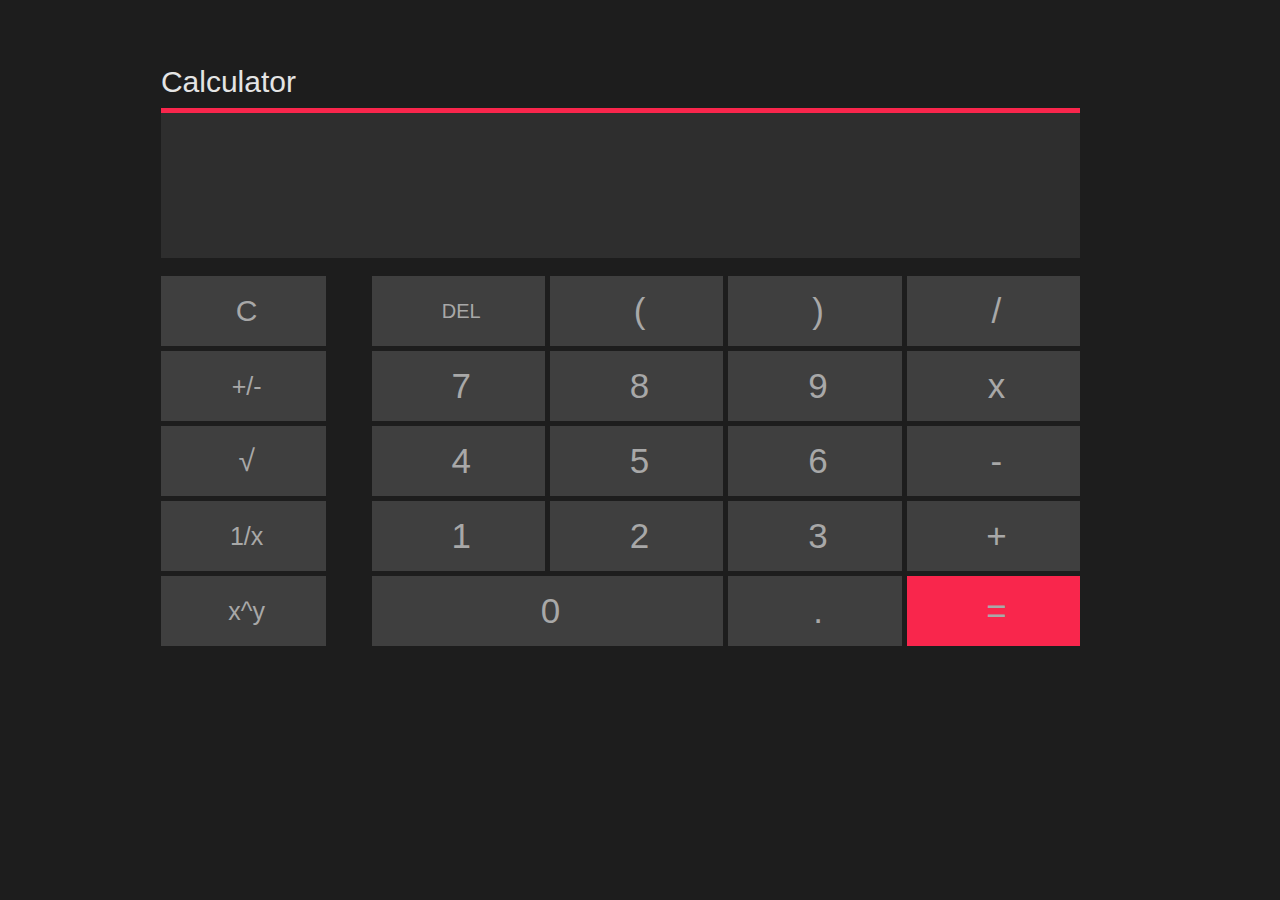
<file: index.html>
<!DOCTYPE html>
<html>
<head>
	<title>Calculator</title>
	<meta name="viewport" content="width=device-width, initial-scale=1">
	<link rel="stylesheet" href="https://maxcdn.bootstrapcdn.com/font-awesome/4.7.0/css/font-awesome.min.css">
	<link rel="stylesheet" href="https://maxcdn.bootstrapcdn.com/bootstrap/3.3.7/css/bootstrap.min.css">
	<script src="https://ajax.googleapis.com/ajax/libs/jquery/1.12.4/jquery.min.js"></script>
	<script src="https://maxcdn.bootstrapcdn.com/bootstrap/3.3.7/js/bootstrap.min.js"></script> 
	<link rel="stylesheet" type="text/css" href="style.css">
	<script type="text/javascript" src='script.js'></script>
</head>
<body>
	<p id=myPara></p>
	<div class="container">
		<div class="row">
			<div class="col-xs-10 col-xs-offset-1" id="d1">
				<div class="row" id="d2a">
					<div class="col-xs-12" id="d2">
						<h2>Calculator</h2>
					</div>
				</div>

				<div class="row">
					<div class="col-xs-12" id="d3">
						
					</div>
				</div>

				<div class="row">
					<div class="col-xs-12" id="d4">
						<div class="row">
							<div class="col-xs-12" id="d6">
								<button class="keys"  style="font-size: 3rem;" onclick="c('')" value="clear">C</button>
							</div>
						</div>

						<div class="row">
							<div class="col-xs-12" id="d7">
								<button class="keys" style="font-size: 2.5rem;" onclick="toggle()" value="-">+/-</button>
							</div>
						</div>

						<div class="row">
							<div class="col-xs-12" id="d8">
								<button class="keys"  style="font-size: 3rem;" onclick="sqrt1()" value="&radic;">&radic;</button>
							</div>
						</div>

						<div class="row">
							<div class="col-xs-12" id="d9">
								<button class="keys"  style="font-size: 2.5rem;" onclick="display('1/')" value="1/x">1/x</button>
							</div>
						</div>

						<div class="row">
							<div class="col-xs-12 btn1" id="d10">
								<button class="keys" style="font-size: 2.5rem;" onclick="leftParen()" value="">x&#94;y</button>
							</div>
						</div>
					</div>
				
					<div class="col-xs-12" id="d5">
						<div class="row">
							<div class="col-xs-12" id="d11">
								<div class="col-xs-3" style="font-size: .8rem;" id="d21"><button class="keys" onclick="deleteChar()" value="del">DEL</button></div>
								<div class="col-xs-3" id="d22"><button class="keys" onclick="leftParen()" value="(">(</button></div>
								<div class="col-xs-3" id="d23"><button class="keys" onclick="display(')')" value=")">)</button></div>
								<div class="col-xs-3" id="d24"><button class="keys" onclick="display('/')" value="/">/</button></div>
							</div>
						</div>

						<div class="row">
							<div class="col-xs-12" id="d12">
								<div class="col-xs-3" id="d25"><button class="keys" onclick="display('7')" value="7">7</button></div>
								<div class="col-xs-3" id="d26"><button class="keys" onclick="display('8')" value="8">8</button></div>
								<div class="col-xs-3" id="d27"><button class="keys" onclick="display('9')" value="9">9</button></div>
								<div class="col-xs-3" id="d28"><button class="keys" onclick="display('*')" value="*">x</button></div>
							</div>
						</div>

						<div class="row">
							<div class="col-xs-12" id="d13">
								<div class="col-xs-3" id="d29"><button class="keys" onclick="display('4')" value="4">4</button></div>
								<div class="col-xs-3" id="d17"><button class="keys" onclick="display('5')" value="5">5</button></div>
								<div class="col-xs-3" id="d18"><button class="keys" onclick="display('6')" value="6">6</button></div>
								<div class="col-xs-3" id="d19"><button class="keys" onclick="display('-')" value="-">-</button></div>
							</div>
						</div>

						<div class="row">
							<div class="col-xs-12" id="d14">
								<div class="col-xs-3" id="d20"><button class="keys" onclick="display('1')" value="1">1</button></div>
								<div class="col-xs-3" id="d30"><button class="keys" onclick="display('2')" value="2">2</button></div>
								<div class="col-xs-3" id="d31"><button class="keys" onclick="display('3')" value="3">3</button></div>
								<div class="col-xs-3" id="d32"><button class="keys" onclick="display('+')" value="+">+</button></div>
							</div>
						</div>

						<div class="row">
							<div class="col-xs-12" id="d15">
								<div class="col-xs-6" id="d33"><button class="keys" onclick="display('0')" value="0">0</button></div>
								<div class="col-xs-3" id="d34"><button class="keys" onclick="display('.')" value=".">.</button></div>
								<div class="col-xs-3" id="d35"><button class="keys" value="=" onclick="e()" id='equalsTo'>=</button></div>
							</div>
						</div>
					</div>
				</div>
			</div>		
		</div>	
	</div>

</body>
</html>
</file>
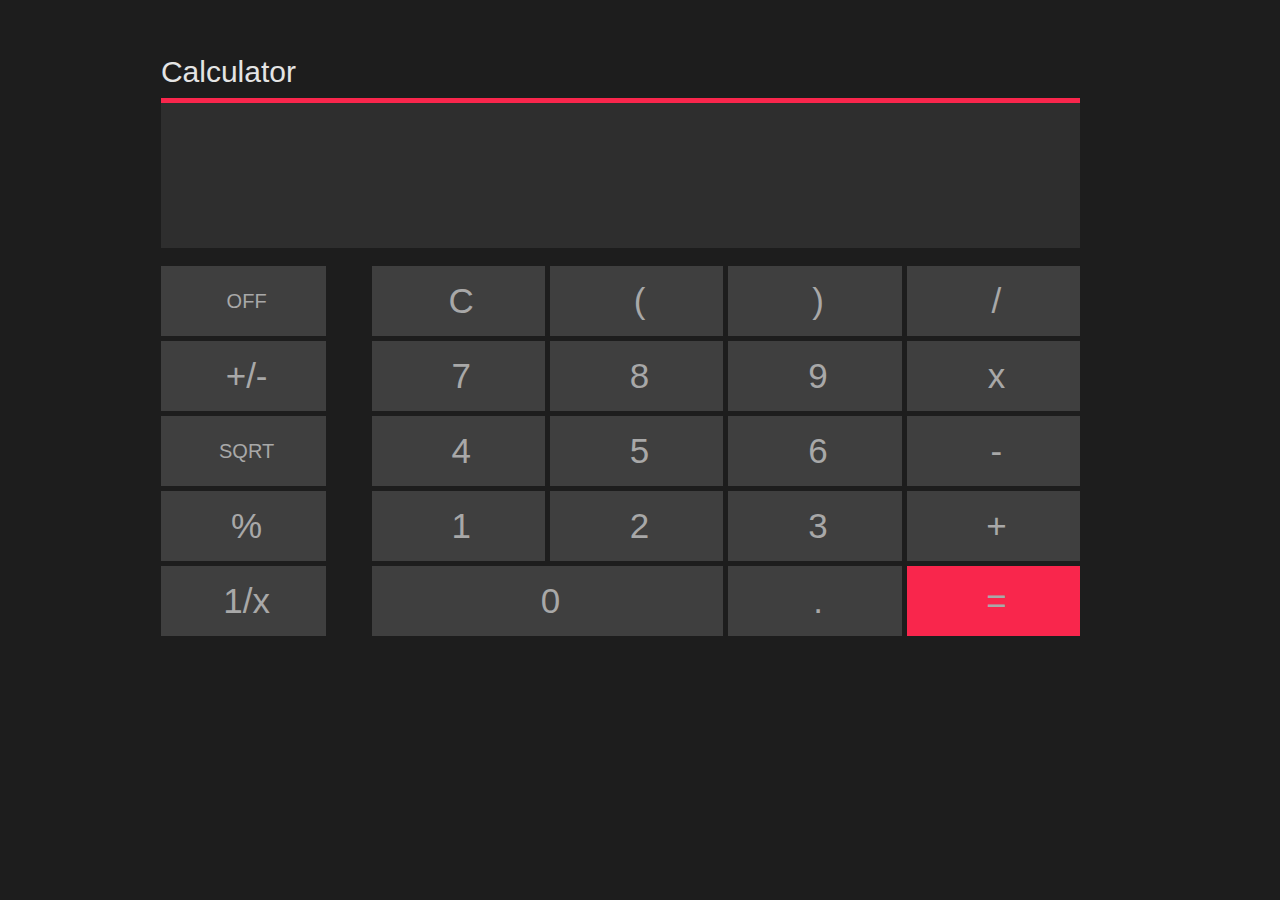
<file: project_3.html>
<!DOCTYPE html>
<html>
<head>
	<title>Calculator</title>
	<link rel="stylesheet" type="text/css" href="bootstrap.min.css">
	<script type="text/javascript" src='jquery-3.1.1.js'></script>
	<script type="text/javascript" src='bootstrap.min.js'></script>
	<link rel="stylesheet" type="text/css" href="font-awesome.min.css">
	<link rel="stylesheet" type="text/css" href="project_3.css">
	<script type="text/javascript" src='project_3.js'></script>
</head>
<body>
	<div class="container">
		<div class="row">
			<div class="col-xs-10 col-xs-offset-1" id="d1">
				<div class="row" id="d2a">
					<div class="col-xs-12" id="d2">
						<h2>Calculator</h2>
					</div>
				</div>

				<div class="row">
					<div class="col-xs-12" id="d3">
						
					</div>
				</div>

				<div class="row">
					<div class="col-xs-12" id="d4">
						<div class="row">
							<div class="col-xs-12" id="d6">
								<button class="keys" onclick="('')" value="off">OFF</button>
							</div>
						</div>

						<div class="row">
							<div class="col-xs-12" id="d7">
								<button class="keys" onclick="display('-')" value="-">+/-</button>
							</div>
						</div>

						<div class="row">
							<div class="col-xs-12" id="d8">
								<button class="keys" onclick="sqrt1()" value="SQRT">SQRT</button>
							</div>
						</div>

						<div class="row">
							<div class="col-xs-12" id="d9">
								<button class="keys" onclick="display('%')" value="%">%</button>
							</div>
						</div>

						<div class="row">
							<div class="col-xs-12 btn1" id="d10">
								<button class="keys" onclick="display('1/')" value="1/x">1/x</button>
							</div>
						</div>
					</div>
				
					<div class="col-xs-12" id="d5">
						<div class="row">
							<div class="col-xs-12" id="d11">
								<div class="col-xs-3" id="d21"><button class="keys" onclick="c('')" value="clear">C</button></div>
								<div class="col-xs-3" id="d22"><button class="keys" onclick="display('(')" value="(">(</button></div>
								<div class="col-xs-3" id="d23"><button class="keys" onclick="display(')')" value=")">)</button></div>
								<div class="col-xs-3" id="d24"><button class="keys" onclick="display('/')" value="/">/</button></div>
							</div>
						</div>

						<div class="row">
							<div class="col-xs-12" id="d12">
								<div class="col-xs-3" id="d25"><button class="keys" onclick="display('7')" value="7" value="7">7</button></div>
								<div class="col-xs-3" id="d26"><button class="keys" onclick="display('8')" value="8">8</button></div>
								<div class="col-xs-3" id="d27"><button class="keys" onclick="display('9')" value="9">9</button></div>
								<div class="col-xs-3" id="d28"><button class="keys" onclick="display('*')" value="*">x</button></div>
							</div>
						</div>

						<div class="row">
							<div class="col-xs-12" id="d13">
								<div class="col-xs-3" id="d29"><button class="keys" onclick="display('4')" value="4">4</button></div>
								<div class="col-xs-3" id="d17"><button class="keys" onclick="display('5')" value="5">5</button></div>
								<div class="col-xs-3" id="d18"><button class="keys" onclick="display('6')" value="6">6</button></div>
								<div class="col-xs-3" id="d19"><button class="keys" onclick="display('-')" value="-">-</button></div>
							</div>
						</div>

						<div class="row">
							<div class="col-xs-12" id="d14">
								<div class="col-xs-3" id="d20"><button class="keys" onclick="display('1')" value="1">1</button></div>
								<div class="col-xs-3" id="d30"><button class="keys" onclick="display('2')" value="2">2</button></div>
								<div class="col-xs-3" id="d31"><button class="keys" onclick="display('3')" value="3">3</button></div>
								<div class="col-xs-3" id="d32"><button class="keys" onclick="display('+')" value="+">+</button></div>
							</div>
						</div>

						<div class="row">
							<div class="col-xs-12" id="d15">
								<div class="col-xs-6" id="d33"><button class="keys" onclick="display('0')" value="0">0</button></div>
								<div class="col-xs-3" id="d34"><button class="keys" onclick="display('.')" value=".">.</button></div>
								<div class="col-xs-3" id="d35"><button class="keys" value="=" onclick="e()" id='equalsTo'>=</button></div>
							</div>
						</div>
					</div>
				</div>
			</div>		
		</div>	
	</div>

</body>
</html>
</file>
<file: style.css>
body{
	background:#1d1d1d;
	font-family:sans-serif;
}

#d1{
	padding: 2%;
	margin-top: 1%;
	width: 80%;
	/*border: 1px solid white;*/
}

#d2{
	/*border: 1px solid white;*/
	color: #e4e4e4;
	width: 100%;
	padding-left: 0;
}

#d3{
	background: #2e2e2e;
	border-top: 5px solid #f9264c;
	width: 100%;
	height: 150px;
	text-align: right;
	font-size: 3.5em;
	color:#ffffff;
	padding-top:20px;
	/*margin-top: 1%;*/

}

#d4{
	/*border: 1px solid white;*/
	margin-top: 2%;
	width: 18%;
	float: left;
	text-align: center;
	padding-right: 0;
}

#d5{
	/*border: 1px solid white;*/
	margin-top: 2%;
	width: 76%;
	float: right;
	text-align: center;
	padding-left: 0;
	padding-right: 0;
}

button{
	width: 100%;
	height: 70px;
	border:0 ;
	border-radius: 0 ;
	background-color: #3f3f3f ;
	padding-right:0;
	text-align: center ;
	font-size: 2.5em ;
	color: #a8a8a8 ;
}

#d6, #d7, #d8, #d9, #d10, #d11, #d12, #d13, #d14, #d15{
	margin-bottom: 5px;
	padding-left: 0;
}

#d35, #d32, #d19, #d28, #d24{
	padding-right: 0;
	padding-left: 5px;
}

#equalsTo{
	background-color: #f9264c;
	color: #a8a8a8;
}

#d21, #d22, #d23, #d25, #d26, #d27, #d29, #d17, #d18, #d20, #d30, #d31, #d33, #d34{
	padding-right: 0;
	padding-left: 5px;
}

#d8, #d6{
	font-size: 8px;
}

button:hover{
	background-color: #f9556d;
}

button:active{
	background-color:  #fa385a;
	color: #1d1d1d;
}
</file>
<file: project_3.css>
body{
	background:#1d1d1d;
	font-family:sans-serif;
}

#d1{
	padding: 2%;
	margin-top: 1%;
	width: 80%;
	/*border: 1px solid white;*/
}

#d2{
	/*border: 1px solid white;*/
	color: #e4e4e4;
	width: 100%;
	padding-left: 0;
}

#d3{
	background: #2e2e2e;
	border-top: 5px solid #f9264c;
	width: 100%;
	height: 150px;
	text-align: right;
	font-size: 4em;
	color:#ffffff;
	padding-top:20px;
	/*margin-top: 1%;*/

}

#d4{
	/*border: 1px solid white;*/
	margin-top: 2%;
	width: 18%;
	float: left;
	text-align: center;
	padding-right: 0;
}

#d5{
	/*border: 1px solid white;*/
	margin-top: 2%;
	width: 76%;
	float: right;
	text-align: center;
	padding-left: 0;
	padding-right: 0;
}

button{
	width: 100%;
	height: 70px;
	border:0 ;
	border-radius: 0 ;
	background-color: #3f3f3f ;
	padding-right:0;
	text-align: center ;
	font-size: 2.5em ;
	color: #a8a8a8 ;
}

#d6, #d7, #d8, #d9, #d10, #d11, #d12, #d13, #d14, #d15{
	margin-bottom: 5px;
	padding-left: 0;
}

#d35, #d32, #d19, #d28, #d24{
	padding-right: 0;
	padding-left: 5px;
}

#equalsTo{
	background-color: #f9264c;
	color: #a8a8a8;
}

#d21, #d22, #d23, #d25, #d26, #d27, #d29, #d17, #d18, #d20, #d30, #d31, #d33, #d34{
	padding-right: 0;
	padding-left: 5px;
}

#d8, #d6{
	font-size: 8px;
}

button:hover{
	background-color: #f9556d;
}

button:active{
	background-color:  #fa385a;
	color: #1d1d1d;
}
</file>
